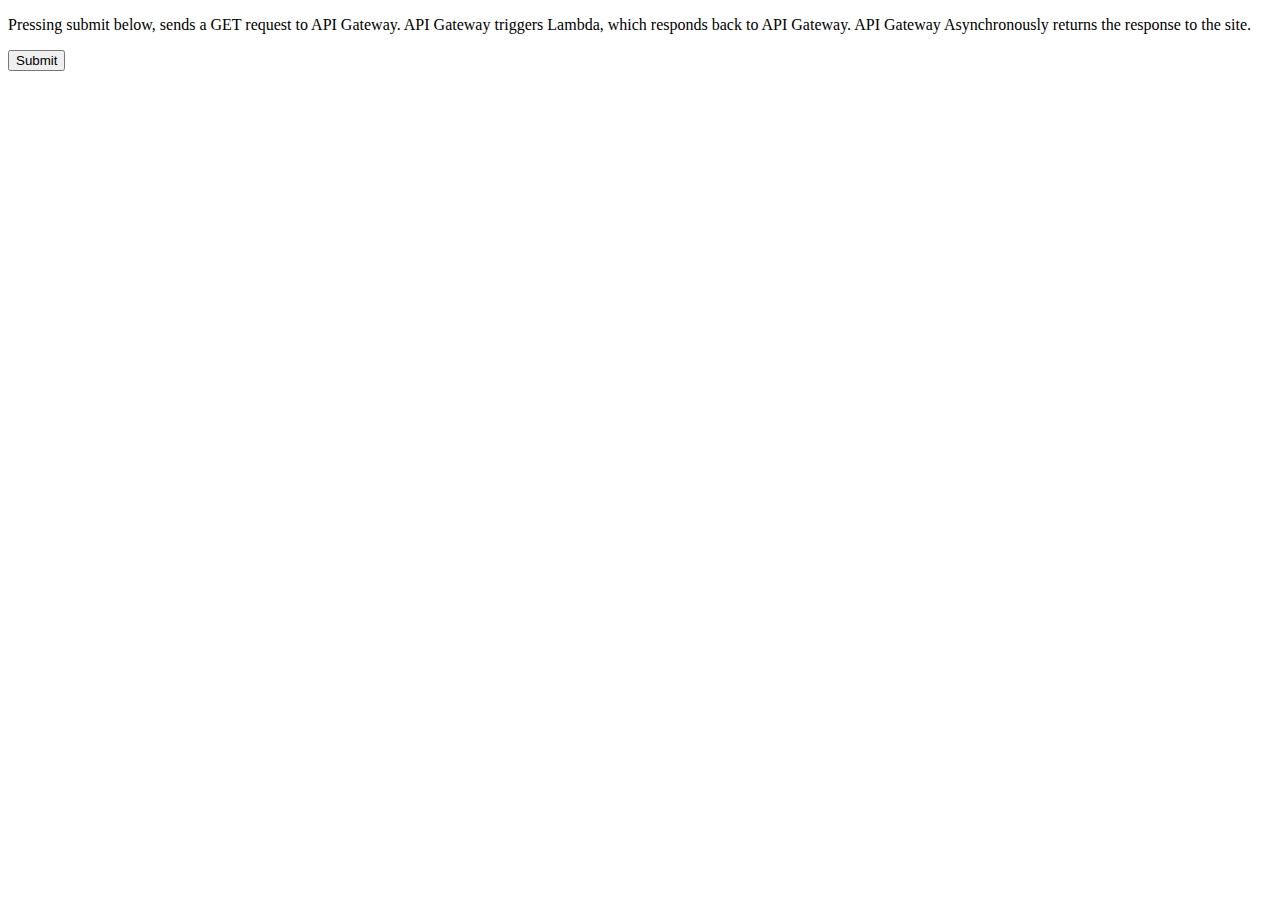
<file: AWS/S3_APIGW_Lambda/bucket_objects/index.html>
<!DOCTYPE html>
<html>

<head>
    <meta charset='utf-8'>
    <meta http-equiv='X-UA-Compatible' content='IE=edge'>
    <title>S3 static website</title>
    <meta name='viewport' content='width=device-width, initial-scale=1'>
</head>

<body>
    <div id="error-message"></div>
    <p>Pressing submit below, sends a GET request to API Gateway. API Gateway triggers Lambda, which responds back to
        API Gateway. API Gateway Asynchronously returns the response to the site.</p>
    <input type="submit" value="Submit" id="form-submit">
    <p>
    <div id="results-message"></div>
    </p>

    <script src="js/aws-sdk-2.1256.0.min.js"></script>
    <script src="js/index.js"></script>

</body>

</html>
</file>
